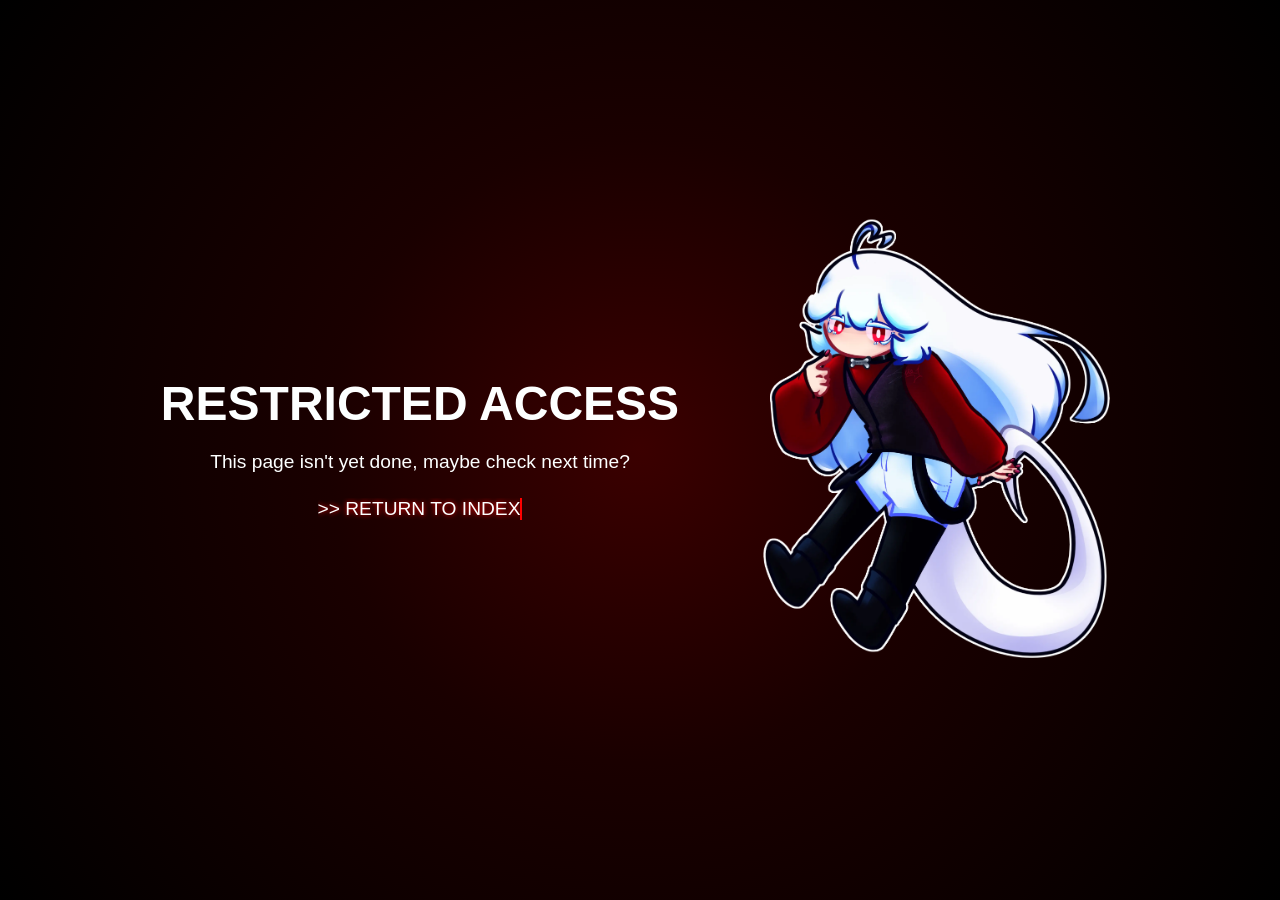
<file: codeCurr.html>
<!DOCTYPE html>
<html lang="en">

<head>
    <meta charset="UTF-8">
    <meta name="viewport" content="width=device-width, initial-scale=1.0">
    <title>✦ Coding Projects</title>
    <link rel="icon" type="image/webp" href="img/THEneckpiece.webp">

    <link
        href="https://fonts.googleapis.com/css2?family=Inter:wght@400;500;600&family=Space+Grotesk:wght@400;600&family=Orbitron:wght@500;700&display=swap"
        rel="stylesheet">

    <link rel="stylesheet" href="css/unfinishedPage.css">
</head>

<body>

    <main class="container">
        <div class="content">
            <div class="textcontent">
                <h1 class="glow-text">RESTRICTED ACCESS</h1>
                <p class="explanation">This page isn't yet done, maybe check next time?</p>

                <a href="index.html" class="typewriter">
                    <span>>> RETURN TO INDEX</span>
                </a>
            </div>

            <img src="img/RBLXphim.webp" alt="decorative" class="floating-image" loading="lazy">
        </div>
    </main>

</body>

</html>
</file>
<file: css/unfinishedPage.css>
/* RESET */
* {
  margin: 0;
  padding: 0;
  box-sizing: border-box;
}

/* BACKGROUND */
body {
  height: 100vh;
  font-family: Arial, sans-serif;
  color: rgb(253, 255, 255);

  /* dark red fading to black */
  background: radial-gradient(circle at center,
    #3b0000 0%,
    #1a0000 40%,
    #000000 100%
  );

  display: flex;
  justify-content: center;
  align-items: center;
}

/* CENTR */
.container {
  text-align: center;
}

.content {
  display: flex;
  flex-direction: row;
  gap: 40px;
  align-items: center;
}

.textcontent {
  display: flex;
  flex-direction: column;
  align-items: center;
  text-align: center;
  gap: 10px;
}

/* TXT */
.glow-text {
  font-size: 3rem;
  opacity: 0;

  animation: fadeIn 2s ease forwards,
             glowPulse 2.5s ease-in-out infinite,
             flicker 3s infinite;
}

.explanation {
  font-size: 1.2rem;
  opacity: 0;

  animation: fadeIn 3s ease forwards 0.8s,
             glowPulseSoft 3s ease-in-out infinite,
             flicker 5s infinite;
  margin-top: 10px;
}

/* BUTTN */
.typewriter {
  margin-top: 15px;
  font-size: 1.2rem;
  text-decoration: none;
  color: rgb(252, 255, 255);
  cursor: pointer;

  display: inline-block;
}

.textcontent a {
  margin-top: 15px;
  font-size: 1.2rem;
  text-decoration: none;
  color: rgb(252, 255, 255);
  cursor: pointer;

  opacity: 0;

  animation: fadeIn 2s ease forwards 1.5s,
             glowPulseSoft 3s ease-in-out infinite;

  text-shadow: 0 0 5px #ff0000;
  transition: all 0.3s ease;
}

.textcontent a:hover {
  color: #bfe6ff;
  transform: translateY(-2px);

  animation: fadeIn 2s ease forwards 1.5s,
             glowPulseBLUE 3s ease-in-out infinite;
}

/* IMG */
.floating-image {
  width: 400px;
  opacity: 0;

  animation: fadeIn 2s ease forwards,
             float 4s ease-in-out infinite;
}

/* ANIM */
.typewriter span {
  display: inline-block;
  overflow: hidden;
  white-space: nowrap;

  border-right: 2px solid #ff0000; /* cursor */

  width: 0;
  opacity: 0;

  animation: 
    fadeIn 0.5s ease forwards 1.5s,
    typing 2s steps(20, end) forwards 1.5s,
    blink 0.8s infinite;
}

@keyframes typing {
  from { width: 0 }
  to { width: 100% }
}

@keyframes blink {
  0%, 50%, 100% { border-color: #ff0000; }
  25%, 75% { border-color: transparent; }
}

@keyframes fadeIn {
  to {
    opacity: 1;
  }
}

@keyframes glowPulse {
  0%, 100% {
    text-shadow: 0 0 5px #ff0000, 0 0 10px #ff0000;
  }
  50% {
    text-shadow: 0 0 15px #ff4d4d, 0 0 25px #ff0000;
  }
}

@keyframes glowPulseSoft {
  0%, 100% {
    text-shadow: 0 0 4px #ff0000;
  }
  50% {
    text-shadow: 0 0 10px #ff4d4d;
  }
}

@keyframes glowPulseBLUE {
  0%, 100% {
    text-shadow: 0 0 4px #38e8ff;
  }
  50% {
    text-shadow: 0 0 10px #5eecff;
  }
}

@keyframes flicker {
  0%, 18%, 22%, 25%, 53%, 57%, 100% {
    filter: brightness(1);
  }
  20%, 24%, 55% {
    filter: brightness(0.85);
  }
}

@keyframes float {
  0%, 100% {
    transform: translateY(0);
  }
  50% {
    transform: translateY(-10px);
  }
}

/* MOBILE + RED MOT */
@media (max-width: 600px) {
  .content {
    flex-direction: column;
  }

  .glow-text {
    font-size: 2rem;
  }

  .floating-image {
    width: 140px;
  }
}

@media (prefers-reduced-motion: reduce) {
  .glow-text,
  .floating-image {
    animation: fadeIn 1s ease forwards;
  }
}
</file>
